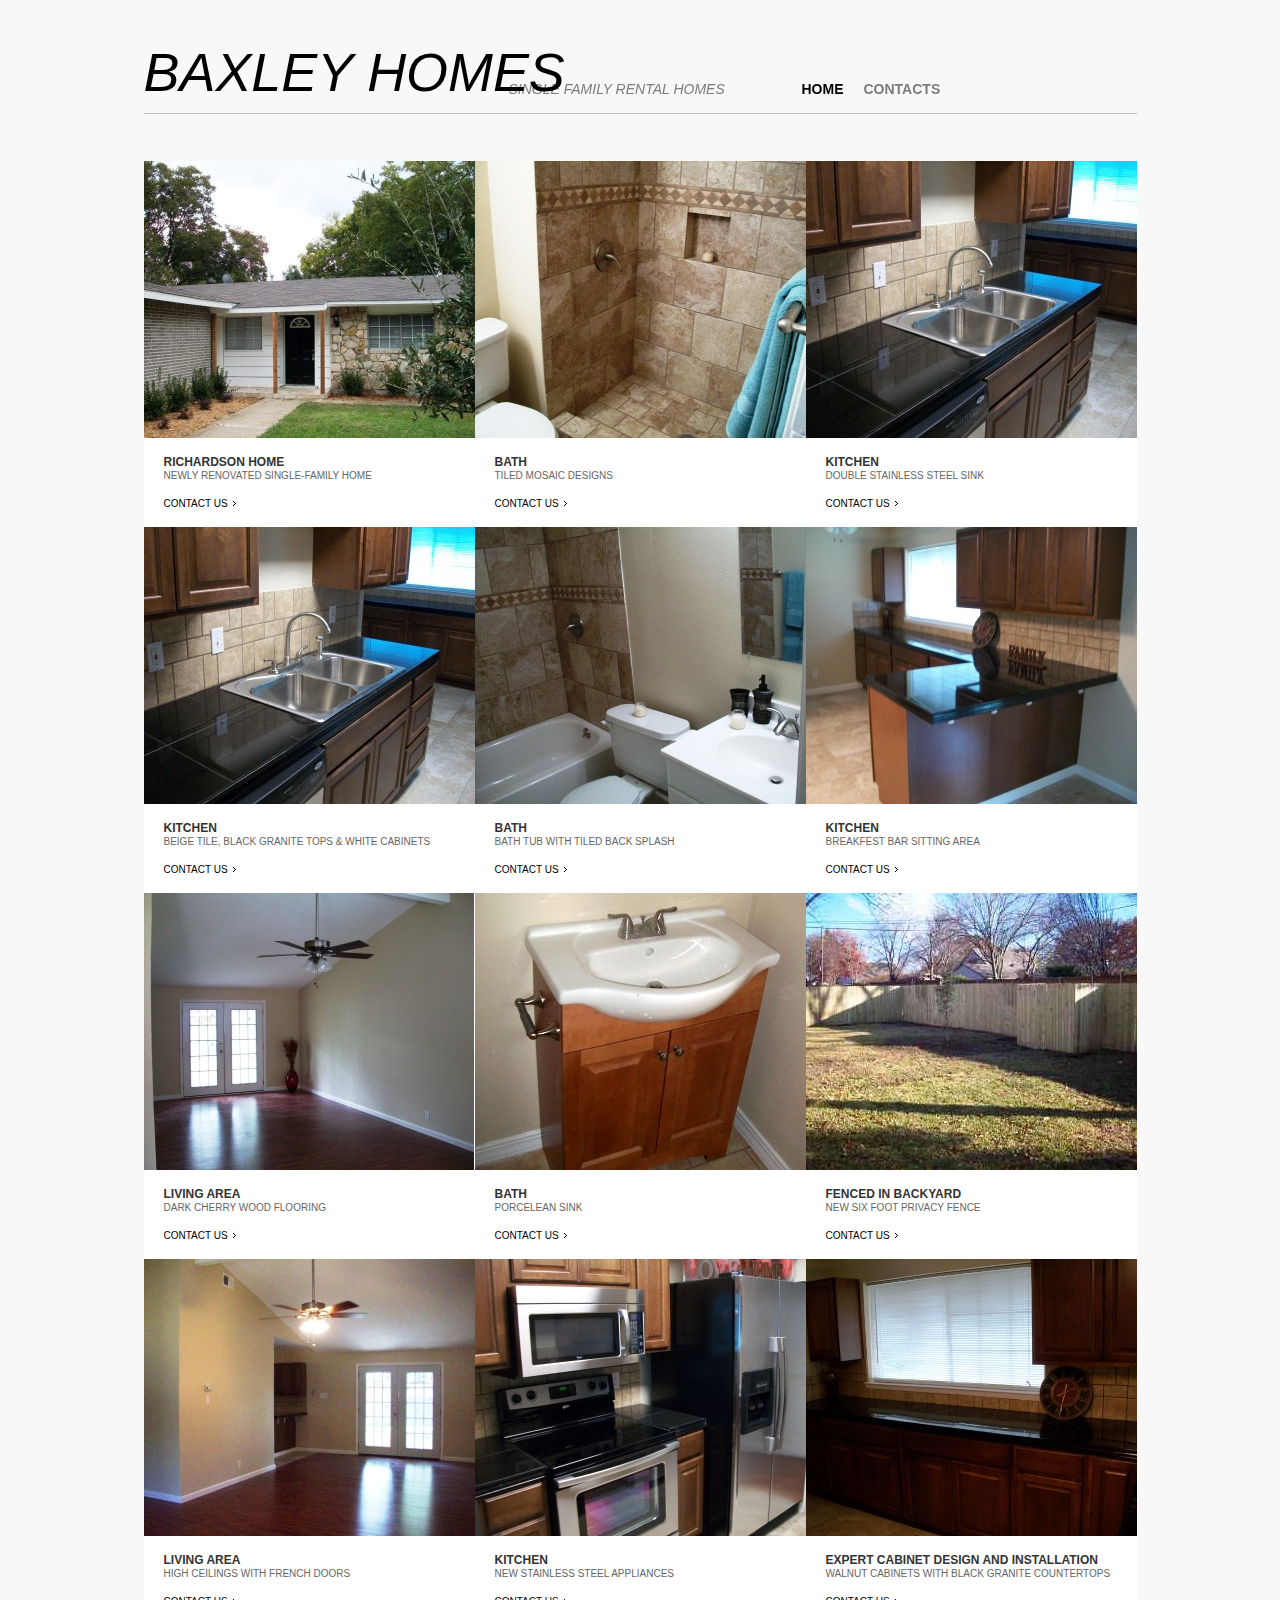
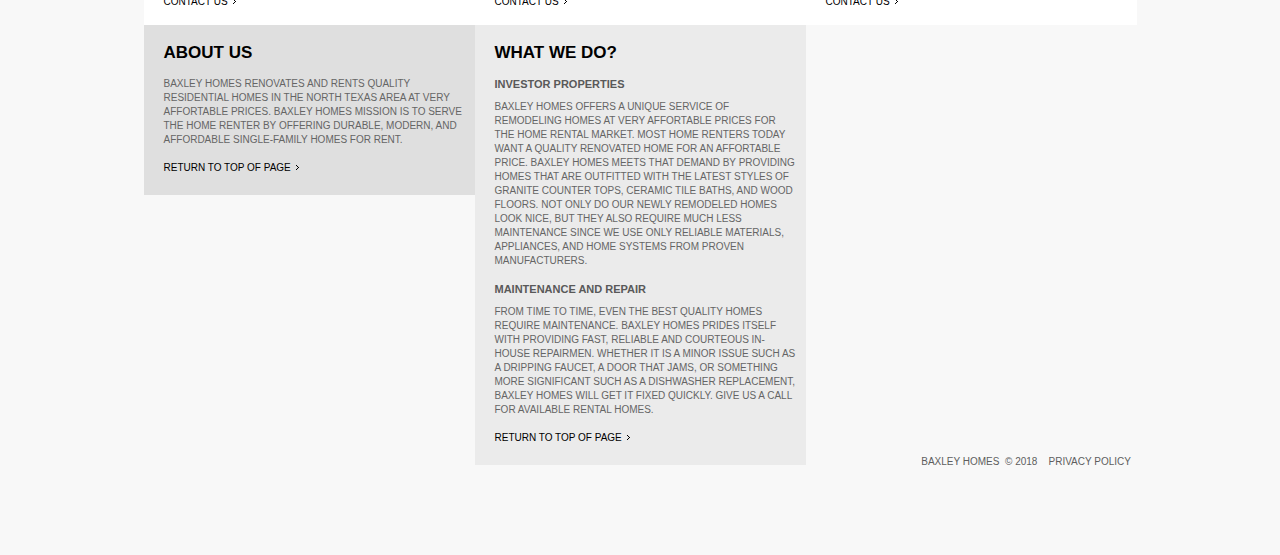
<file: index.html>
﻿<!DOCTYPE html>
<html lang="en">
<head>
  <title></title>
  <meta charset="utf-8">
  <link rel="stylesheet" href="css/reset.css" type="text/css" media="all">
  <link rel="stylesheet" href="css/layout.css" type="text/css" media="all">
  <link rel="stylesheet" href="css/style.css" type="text/css" media="all">
  <script type="text/javascript" src="js/jquery-1.4.2.min.js" ></script>
  <script type="text/javascript" src="js/jquery.index.js" ></script>
  <script type="text/javascript" src="js/jquery.cookie.js" ></script>
  <script type="text/javascript" src="js/jquery.history.js" ></script>

  <!--[if lt IE 7]><script type="text/javascript" src="http://info.template-help.com/files/ie6_warning/ie6_script_other.js"></script><![endif]-->
  <!--[if lt IE 9]><script type="text/javascript" src="js/html5.js"></script><![endif]-->
  
</head>

<body id="page1">
<div class="main">
    <header>
        <div class="logo">
            <h1><a href="index.html"><span>Single Family Rental Homes</span><strong>Baxley Homes</strong> </a></h1></div>       
        <div class="inside">
          <nav>
            	<ul class="menu">
                    <li><a href="index.html" class="current">home</a></li>
  <!--                  <li><a href="index-1.html">projects</a></li><!-->
  <!--                  <li><a href="index-2.html">services</a></li><!-->
                    <li><a href="index-3.html">contacts</a></li>
                </ul>
            </nav>
        </div>
    </header>
    <section id="content">
         	<div class="container">
            	<div class="col-1">
                    <div class="eachpost short">
                        <img alt="" src="images/Home2.jpg" /><br>
                        <div class="indent1">
                            <h3>Richardson Home</h3>
                            <p>Newly renovated single-family Home</p>
                            <a href="index-3.html" class="link">Contact Us</a>
                        </div>
                    </div>
                    <div class="eachpost short">
                       <img alt="" src="images/kitchen2.jpg" /><br>
                        <div class="indent1">
                            <h3>Kitchen</h3>
                            <p>Beige Tile, Black Granite Tops & White Cabinets</p>
                           <a href="index-3.html" class="link">Contact Us</a>
                        </div>
                    </div>
                    <div class="eachpost short">
                       <img alt="" src="images/Living_area1.jpg" /><br>
                        <div class="indent1">
                            <h3>Living Area</h3>
                            <p>Dark Cherry Wood Flooring</p>
                            <a href="index-3.html" class="link">Contact Us</a>
                        </div>
                    </div>
                    <div class="eachpost short">
                       <img alt="" src="images/richafter3.jpg" /><br>
                        <div class="indent1">
                            <h3>Living Area</h3>
                            <p>High Ceilings with French Doors</p>
                            <a href="index-3.html" class="link">Contact Us</a>
                        </div>
                    </div>
                </div>  
                <div class="col-1">
                	<div class="eachpost short">
                        <img alt="" src="images/Bath5.jpg" /><br>
                        <div class="indent1">
                            <h3>Bath</h3>
                            <p>Tiled mosaic designs</p>
                            <a href="index-3.html" class="link">Contact Us</a>
                        </div>
                    </div>
                    <div class="eachpost short">
                       <img alt="" src="images/Bath3.jpg" /><br>
                        <div class="indent1">
                            <h3>Bath</h3>
                            <p>Bath tub with tiled back splash</p>
                            <a href="index-3.html" class="link">Contact Us</a>
                        </div>
                    </div>
                    <div class="eachpost short">
                       <img alt="" src="images/Bath6.jpg" /><br>
                        <div class="indent1">
                           <h3>Bath</h3>
                            <p>Porcelean Sink</p>
                            <a href="index-3.html" class="link">Contact Us</a>
                        </div>
                    </div>
                    <div class="eachpost short">
                       <img alt="" src="images/kitchen3.jpg" /><br>
                        <div class="indent1">
                            <h3>kitchen</h3>
                            <p>New Stainless Steel Appliances</p>
                            <a href="index-3.html" class="link">Contact Us</a>
                        </div>
                    </div>
                </div> 
                <div class="col-1">
                	<div class="eachpost short">
                        <img alt="" src="images/kitchen2.jpg" /><br>
                        <div class="indent1">
                            <h3>kitchen</h3>
                            <p>Double Stainless Steel Sink</p>
                            <a href="index-3.html" class="link">Contact Us</a>
                        </div>
                    </div>
                    <div class="eachpost short">
                       <img alt="" src="images/kitchen4.jpg" /><br>
                        <div class="indent1">
                            <h3>kitchen</h3>
                             <p>Breakfest Bar Sitting Area</p>
                            <a href="index-3.html" class="link">Contact Us</a>
                        </div>
                    </div>
                    <div class="eachpost short">
                       <img alt="" src="images/Fence_1.jpg" /><br>
                        <div class="indent1">
                            <h3>Fenced in Backyard </h3>
                            <p>New six foot Privacy Fence</p>
                            <a href="index-3.html" class="link">Contact Us</a>
                        </div>
                    </div>
                    <div class="eachpost short">
                       <img alt="" src="images/kitchen7.jpg" /><br>
                        <div class="indent1">
                            <h3>expert cabinet design and installation</h3>
                            <p>Walnut cabinets with black granite countertops</p>
                            <a href="index-3.html" class="link">Contact Us</a>
                        </div>
                    </div>
                </div>       
         </div>
        <div class="container">
            <div class="col-1">
                <div class="bg-2">
                	<div class="inside">
                    	<h2>About us</h2>
                        <p>Baxley Homes renovates and rents quality residential homes in the North Texas area at very affortable prices. Baxley Homes mission is to serve the home renter by offering durable, modern, and affordable single-family homes for rent. </p>
                        <a href="index.html#" class="link">Return to top of page</a>
                    </div>
                </div>
            </div>
            <div class="col-1">
                <div class="bg-1">
                	<div class="inside">
                    	<h2>What we do?</h2>
                         <h4>Investor Properties </h4>
                         <p>Baxley Homes offers a unique service of remodeling homes at very affortable prices for the home rental market. Most home renters today want a quality renovated home for an affortable price. Baxley Homes meets that demand by providing homes that are outfitted with the latest styles of granite counter tops, ceramic tile baths, and wood floors.  Not only do our newly remodeled homes look nice, but they also require much less maintenance since we use only reliable materials, appliances, and home systems from proven manufacturers.  </p>
                         <h4> Maintenance and Repair</h4>
                         <p>From time to time, even the best quality homes require maintenance. Baxley Homes prides itself with providing fast, reliable and courteous in-house repairmen. Whether it is a minor issue such as a dripping faucet, a door that jams, or something more significant such as a dishwasher replacement, Baxley Homes will get it fixed quickly. Give us a call for available rental homes.</p>
                        <a href="index.html#" class="link">Return to top of page</a>
                    </div>
                </div>
            </div>
        </div>
    </section>    
    <footer>      
        <div class="inside1">
            <div class="container">
                <div class="fright"><span>Baxley Homes</span> &nbsp;&copy; 2018 &nbsp; &nbsp;<a href="index-4.html">Privacy policy</a> &nbsp;<!--{%FOOTER_LINK}--></div>  
            </div>             
        </div>
    </footer>
</div>
    
</body>
</html>
</file>
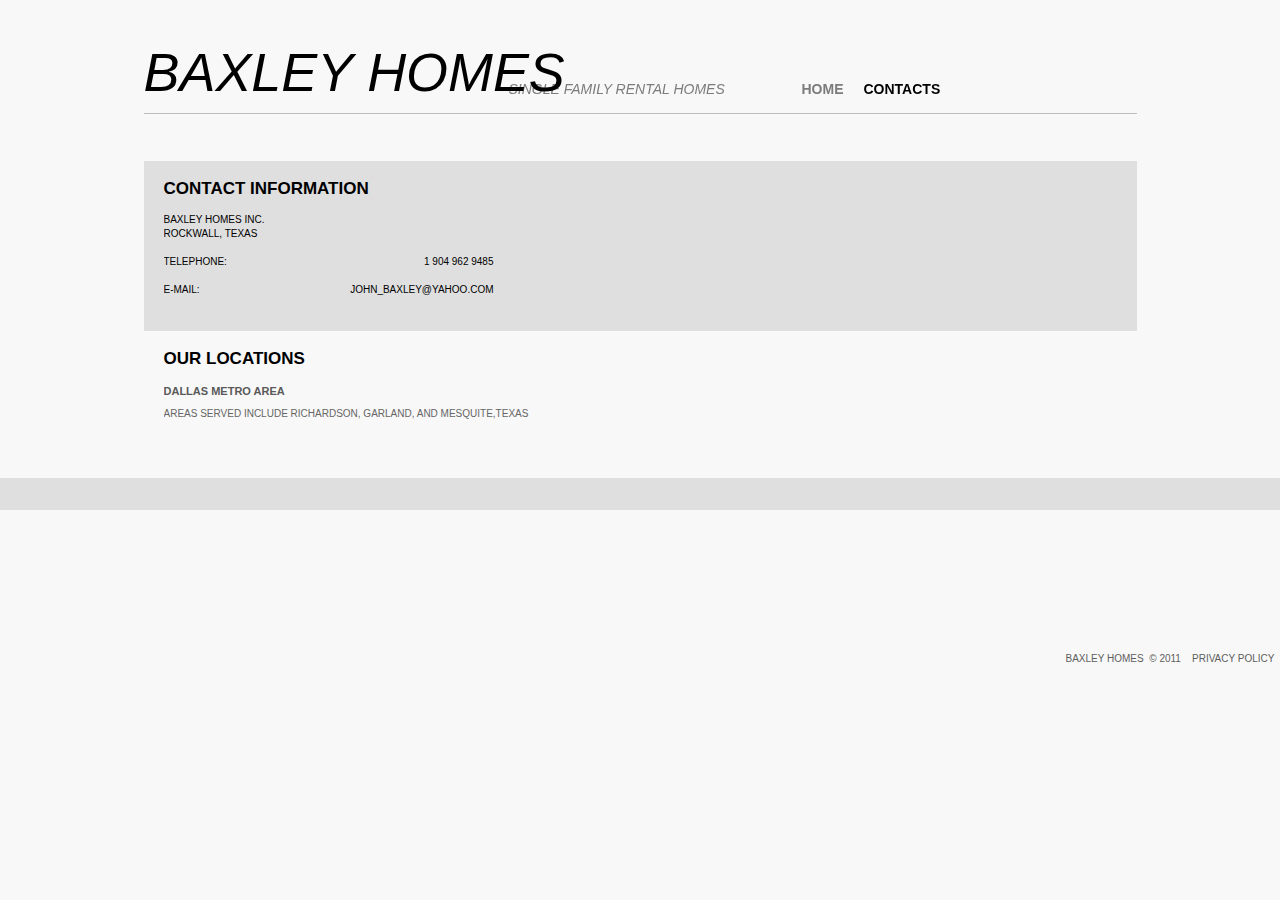
<file: index-3.html>
<!DOCTYPE html>
<html lang="en">
<head>
  <title></title>
  <meta charset="utf-8">
  <link rel="stylesheet" href="css/reset.css" type="text/css" media="all">
  <link rel="stylesheet" href="css/layout.css" type="text/css" media="all">
  <link rel="stylesheet" href="css/style.css" type="text/css" media="all">
  <!--[if lt IE 7]><script type="text/javascript" src="http://info.template-help.com/files/ie6_warning/ie6_script_other.js"></script><![endif]-->
  <!--[if lt IE 9]><script type="text/javascript" src="js/html5.js"></script><![endif]-->
</head>
 
<body id="page4">
<div class="main">
    <header>
        <div class="logo"><h1><a href="index.html"><span>Single Family Rental Homes</span><strong>baxley homes</strong> </a></h1></div>       
        <div class="inside">
      <nav>
            	<ul class="menu">
                    <li><a href="index.html">home</a></li>
  <!--                  <li><a href="index-1.html">projects</a></li><!-->
  <!--                  <li><a href="index-construction.html">services</a></li><!-->
                    <li><a href="index-3.html" class="current">contacts</a></li>
                </ul>
            </nav>
        </div>
    </header>
    <section id="content">
         <div class="bg-2">
         	<div class="inside">
                <h2>Contact Information</h2>
                <div class="container">
                    <div class="col-1">
                    	<div class="txt">baxley homes Inc.<br>
                        Rockwall, Texas
                        <p class="block-contact"><span></span> <br>                         
                        <span>1 904 962 9485</span>Telephone: <br>                         
                        <span></span> <br>                                       
                        <span>john_baxley@yahoo.com</span>E-mail:</p></div>
                        
 
                    </div>
                    <div class="col-2">
                     
					</div>
                  </div>
               </div>
            </div>
         	<div class="inside">
            	<h2>our locations</h2>
                <div class="container">
                	<div class="col-3">
                    	<h4>Dallas Metro Area</h4>
                        <p>Areas served include Richardson, Garland, and Mesquite,Texas 
                   	<h4>&nbsp;</h4>
</div>
                	<div class="col-4">
                    	<h4>&nbsp;</h4>
</div>
                </div>
            </div>
         </div>
          <div class="bg-2">
         	<div class="inside">
            	<h2>&nbsp;</h2>
         	</div>
         </div>
    </section>
    <footer>      
        <div class="inside">
            <div class="container">
                <div class="fright"><span>baxley homes</span> &nbsp;&copy; 2011 &nbsp; &nbsp;<a href="index-4.html">Privacy policy</a> &nbsp;<!--{%FOOTER_LINK}--></div>  
            </div>             
        </div>
    </footer>
</div>
    
</body>
</html>
</file>
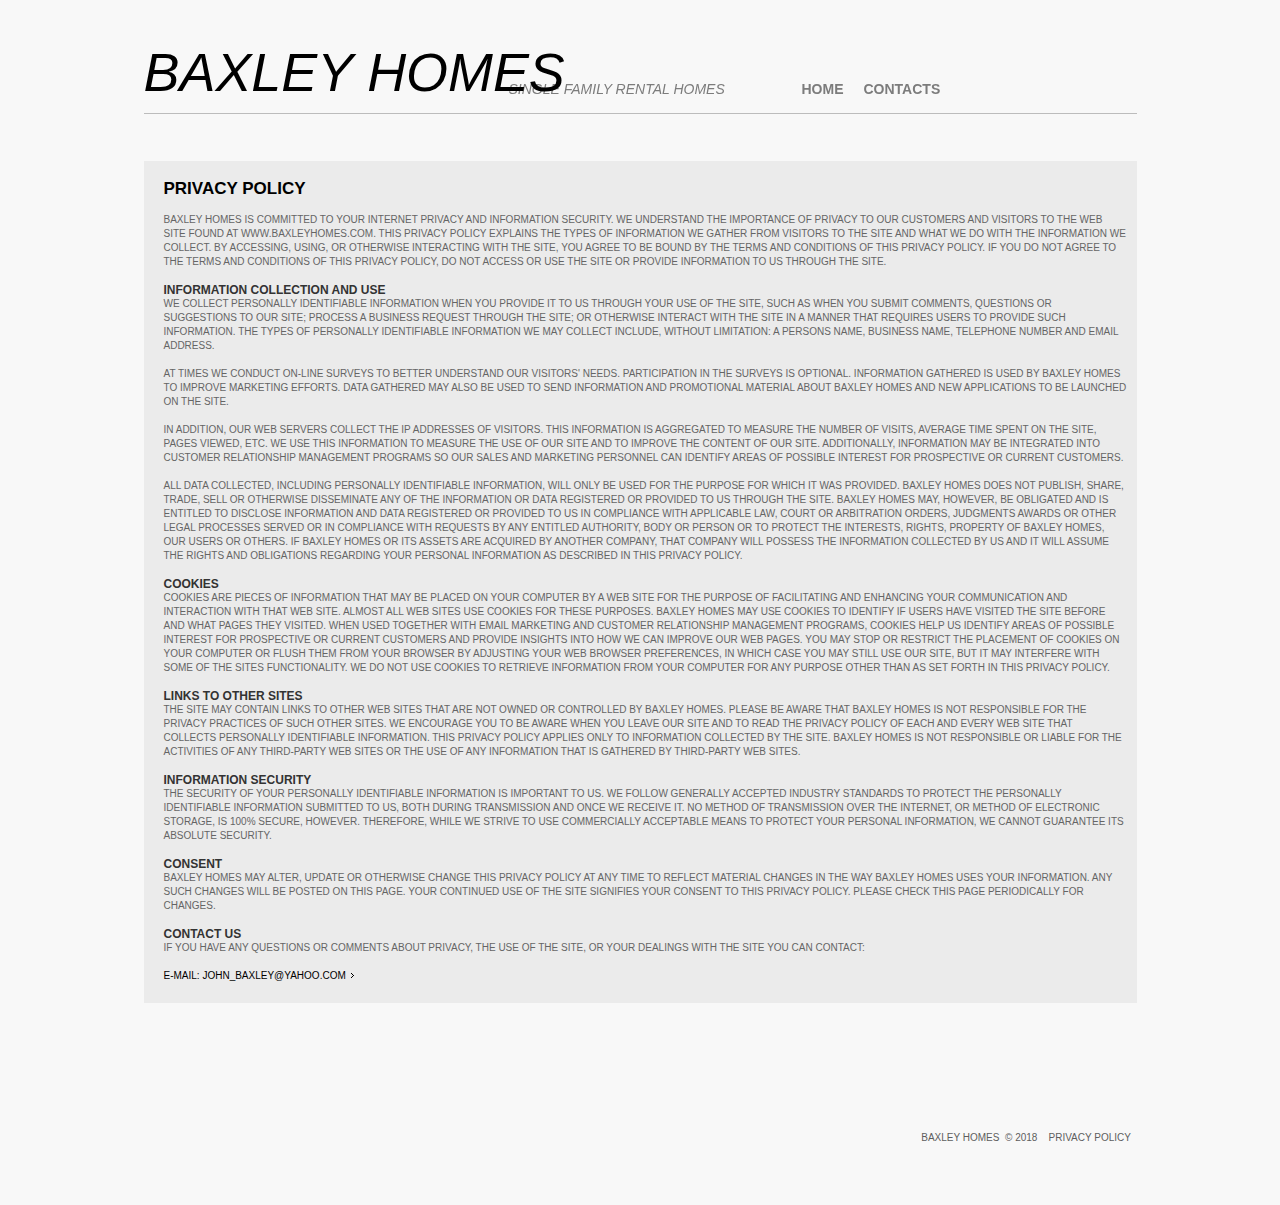
<file: index-4.html>
<!DOCTYPE html>
<html lang="en">
<head>
  <title></title>
  <meta charset="utf-8">
  <link rel="stylesheet" href="css/reset.css" type="text/css" media="all">
  <link rel="stylesheet" href="css/layout.css" type="text/css" media="all">
  <link rel="stylesheet" href="css/style.css" type="text/css" media="all">
  <!--[if lt IE 7]><script type="text/javascript" src="http://info.template-help.com/files/ie6_warning/ie6_script_other.js"></script><![endif]-->
  <!--[if lt IE 9]><script type="text/javascript" src="js/html5.js"></script><![endif]-->
</head>
 
<body id="page5">
<div class="main">
    <header>
        <div class="logo"><h1><a href="index.html"><span>Single Family Rental Homes</span><strong>Baxley Homes</strong> </a></h1></div>       
        <div class="inside">
          <nav>
            	<ul class="menu">
                    <li><a href="index.html">home</a></li>
  <!--                  <li><a href="index-1.html">projects</a></li> <!-->
  <!--                  <li><a href="index-construction.html">designers</a></li><!-->
                    <li><a href="index-3.html">contacts</a></li>
                </ul>
            </nav>
        </div>
    </header>
    <section id="content">
          <div class="bg-1">
         	<div class="inside">
            	<h2>Privacy Policy</h2>
<p>Baxley Homes is committed to your Internet privacy and information security.  We understand the importance of privacy to our customers and visitors to the Web site found at www.BaxleyHomes.com. This Privacy Policy explains the types of information we gather from visitors to the Site and what we do with the information we collect.  By accessing, using, or otherwise interacting with the Site, you agree to be bound by the terms and conditions of this Privacy Policy.  IF YOU DO NOT AGREE TO THE TERMS AND CONDITIONS OF THIS PRIVACY POLICY, DO NOT ACCESS OR USE THE SITE OR PROVIDE INFORMATION TO US THROUGH THE SITE. </p>
<h3>Information Collection and Use</h3>
<p>We collect personally identifiable information when you provide it to us through your use of the Site, such as when you submit comments, questions or suggestions to our Site; process a business request through the Site; or otherwise interact with the Site in a manner that requires users to provide such information.  The types of personally identifiable information we may collect include, without limitation: a persons name, business name, telephone number and email address.</p>
<p>At times we conduct on-line surveys to better understand our visitors' needs.  Participation in the surveys is optional.  Information gathered is used by Baxley Homes to improve marketing efforts.  Data gathered may also be used to send information and promotional material about Baxley Homes and new applications to be launched on the Site. </p>
<p>In addition, our web servers collect the IP addresses of visitors.  This information is aggregated to measure the number of visits, average time spent on the Site, pages viewed, etc.  We use this information to measure the use of our Site and to improve the content of our Site.  Additionally, information may be integrated into customer relationship management programs so our sales and marketing personnel can identify areas of possible interest for prospective or current customers.</p>
<p>All data collected, including personally identifiable information, will only be used for the purpose for which it was provided. 
Baxley Homes does not publish, share, trade, sell or otherwise disseminate any of the information or data registered or provided to us through the Site.  Baxley Homes may, however, be obligated and is entitled to disclose information and data registered or provided to us in compliance with applicable law, court or arbitration orders, judgments awards or other legal processes served or in compliance with requests by any entitled authority, body or person or to protect the interests, rights, property of Baxley Homes, our users or others.  If Baxley Homes or its assets are acquired by another company, that company will possess the information collected by us and it will assume the rights and obligations regarding your personal information as described in this Privacy Policy.</p>
<h3>Cookies</h3>
 <p>Cookies are pieces of information that may be placed on your computer by a web site for the purpose of facilitating and enhancing your communication and interaction with that web site.  Almost all web sites use cookies for these purposes.  Baxley Homes may use cookies to identify if users have visited the Site before and what pages they visited.  When used together with email marketing and customer relationship management programs, cookies help us identify areas of possible interest for prospective or current customers and provide insights into how we can improve our web pages. You may stop or restrict the placement of cookies on your computer or flush them from your browser by adjusting your web browser preferences, in which case you may still use our Site, but it may interfere with some of the Sites functionality.  We do not use cookies to retrieve information from your computer for any purpose other than as set forth in this Privacy Policy.</p>
<h3>Links to Other Sites</h3>
<p>The Site may contain links to other web sites that are not owned or controlled by Baxley Homes.  Please be aware that Baxley Homes is not responsible for the privacy practices of such other sites.  We encourage you to be aware when you leave our Site and to read the privacy policy of each and every web site that collects personally identifiable information.  This Privacy Policy applies only to information collected by the Site. Baxley Homes is not responsible or liable for the activities of any third-party web sites or the use of any information that is gathered by third-party web sites. </p>
<h3>Information Security</h3>
<p>The security of your personally identifiable information is important to us.  We follow generally accepted industry standards to protect the personally identifiable information submitted to us, both during transmission and once we receive it.  No method of transmission over the Internet, or method of electronic storage, is 100% secure, however.  Therefore, while we strive to use commercially acceptable means to protect your personal information, we cannot guarantee its absolute security.</p>
<h3>Consent</h3>
<p>Baxley Homes may alter, update or otherwise change this Privacy Policy at any time to reflect material changes in the way Baxley Homes uses your information.  Any such changes will be posted on this page.  Your continued use of the Site signifies your consent to this Privacy Policy.  Please check this page periodically for changes.  </p>
<h3>Contact Us</h3>
<p>If you have any questions or comments about privacy, the use of the Site, or your dealings with the Site you can contact:
</p>
                <span class="txt">E-mail:</span> <a href="index-3.html" class="link">john_baxley@yahoo.com</a>
            </div>
         </div>
    </section>
    <footer>      
        <div class="inside">
            <div class="container">
                <div class="fright"><span>Baxley Homes</span> &nbsp;&copy; 2018 &nbsp; &nbsp;<a href="index-4.html">Privacy policy</a> &nbsp;<!--{%FOOTER_LINK}--></div>  
            </div>             
        </div>
    </footer>
    <!-- coded by Ann -->
</div>
    
</body>
</html>
</file>
<file: css/layout.css>
.col-1,
.col-2,
.col-3,
.col-4 {
    float: left
}

/*======= width =======*/

.main {
    margin: 0 auto;
    position: relative;
    width: 993px;
}


/*======= header =======*/

header {
    height: 161px;
    background: url(../images/top.gif) top center repeat-x
}

/*======= index.html =======*/

#page1 .col-1 {
    width: 331px;
    margin-right: 0
}

/*======= index-1.html =======*/

#page2 .col-1 {
    width: 320px;
    margin-right: 0
}

#page2 .col-2 {
    width: 270px;
    margin-right: 0
}

/*======= index-2.html =======*/

#page3 .col-1 {
    width: 320px;
    margin-right: 0
}

#page3 .col-2 {
    width: 270px;
    margin-right: 0
}

#page3 .col-3 {
    width: 331px;
    margin-right: 0
}

/*======= index-3.html =======*/

#page4 .col-1 {
    width: 330px;
    margin-right: 50px
}

#page4 .col-2 {
    width: 671px;
    margin-right: 0
}

#page4 .col-2 .col-1 {
    width: 424px;
    margin-right: 23px
}

#page4 .col-2 .col-2 {
    width: 324px;
    margin-right: 0
}

#page4 .col-3 {
    width: 445px;
    margin-right: 45px
}

#page4 .col-4 {
    width: 445px;
    margin-right: 0
}
</file>
<file: css/style.css>
/* Getting the new tags to behave */
article, aside, audio, canvas, command, datalist, details, embed, figcaption, figure, footer, header, hgroup, keygen, meter, nav, output, progress, section, source, video{ display: block; }
mark, rp, rt, ruby, summary, time{ display: inline }

* { margin:0; padding:0;}
html, body { height:100%;  min-width:993px;}	
body { 
	background:#f8f8f8; 
	font-family:Arial, Helvetica, sans-serif;
	font-size:100%; 
	line-height:.875em;
	color:#656565;
	}
input, select, textarea { font-family:Arial, Helvetica, sans-serif;	font-size:1em;	vertical-align:middle;	font-weight:normal;}
object { vertical-align:top; outline:none}
.alignMiddle{ vertical-align:middle}
.alignCenter{ text-align: center}
.container1{ width:100%}
.clear { clear:both;}
.fleft{ float:left}
.fright{ float:right}
.container {	overflow:hidden; width: 100%;}
a img{ border:0px}
img{ vertical-align:top;  }
fieldset{ border:none}

a{ color:#656565; text-decoration:underline; outline:none}
a:hover{ text-decoration:none}
		

.link{color:#000000; background:url(../images/marker.gif) center right no-repeat; padding-right:8px; text-decoration:none; }
.link:hover{text-decoration:none; color:#09aafd; background:url(../images/marker-act.gif) center right no-repeat; padding-right:8px }

.button{color:#fff; background:url(http://www.baxleyhomes.com/images/button.gif) top left no-repeat; width:114px; text-align:center; line-height:32px; display:block; text-decoration:none;  }
.button:hover{text-decoration:underline }

section ul{margin:0; padding:0; list-style:none;}
section ul li{background:url(../images/marker1.gif) top left no-repeat; background-position:0 13px; margin:0; padding-left:18px; }
section ul li a{color:#000; text-decoration:underline; line-height:3em} 
section ul li a:hover { text-decoration:none ; }

.link-2 { display:block; float:left; background:url(http://www.baxleyhomes.com/images/link_bg.gif) top left repeat-x; color:#ffffff; text-decoration:none; }
.link-2 em { display:block; background:url(http://www.baxleyhomes.com/images/link_left.gif) left top no-repeat;}
.link-2  b { display:block; background:url(http://www.baxleyhomes.com/images/link_right.gif) right top no-repeat; padding:0 15px 0 15px; line-height:28px; font-weight:normal; font-style:normal;}
.link-2:hover{ text-decoration:none; color:#000000}


.link-1 { display:inline-block; float:right; line-height:28px; height:28px; background:url(http://www.baxleyhomes.com/images/marker2.png) no-repeat 100% 11px #27960c; padding:0 17px 0 13px; color:#fff; text-transform:uppercase; text-decoration:none; border-radius:5px;	-moz-border-radius:5px; -webkit-border-radius:5px;  margin-right:10px; cursor:pointer; position:relative;}
.link-1:hover {background:#000; text-decoration:none; color:#fff}


/*header*/
header {font-size:0.875em; color:#FFFFFF }

 header {position:fixed; 	margin: 0 auto;	width: 993px; }
 #content { padding-top:161px}

header .indent{ top:px; left:px; position:absolute; width:235px}
header .inside{padding:0px 0px 0px 0px}
header .logo{ top:46px; left:0px; position:absolute}

header h1{color:#7c7c7c; font-size:1em; font-weight:normal; font-style:italic; font-family:"Trebuchet MS", Arial, Helvetica, sans-serif; line-height:1.2em; text-transform:uppercase  }
header h1 strong{color:#000; text-decoration:none; font-size:3.85em; line-height:1em; font-weight:normal; position:relative  }
header h1 span{color:#7c7c7c; text-decoration:none; position:absolute; display:block; top:35px; left:365px; width:600px  }
header h1 a{color:#7c7c7c; text-decoration:none  }
header h1 a:hover{text-decoration:none  }

header ul.menu{margin:0; padding:0; list-style:none; position:absolute; right:0; top:82px; width:355px}
header ul.menu li{ margin:0px; display:inline}
header ul.menu li a{color:#7c7c7c; text-transform:uppercase; font-weight:bold; text-decoration:none; padding-left:20px; display:block; float:left; } 
header ul.menu li a:hover { text-decoration:none;; color:#000000}
header ul.menu li a.current{ text-decoration:none; color:#000000  }

.bg-1{ background:#ebebeb; width:100%}
.bg-2{ background:#dfdfdf; width:100%}
.bg-3{ background:#fff; width:100%}

/*content*/
section{ font-size:0.625em; text-transform:uppercase; width:100%; text-align:left;}
section .inside{ padding:18px 10px 20px 20px}
.img-left{ float:left; margin:0 28px 0px 0}
.img-indent{ margin:0 0 16px 0}
p{ margin:0 0 14px 0}
.p{ margin:0}
.p1{ margin:0 0 14px 0}
.p2{ margin:0 0 21px 0}
h2{color:#000; font-size:1.7em; margin-bottom:14px; line-height:1.2em}
h4{color:#595959; font-size:1.1em; margin-bottom:9px;  }
h3{color:#333333; font-size:1.2em; }
.txt{color:#000}
.txt a{color:#000}
.tail{ background:url(http://www.baxleyhomes.com/images/tail.gif) bottom repeat-x; padding-bottom:9px; margin-bottom:9px}

.indent{padding:0px 20px 0px 0px}
.indent1{padding:17px 20px 16px 20px; display:block}

.h1{ height:367px}
.h2{ height:20px}

.eachpost {clear:both; display:block; float:none; overflow:hidden; background:#fff; width:331px}



.div1{height:42px; display:none; background:url(../images/img1.jpg) top left no-repeat; top:0}
.div2{height:42px; display:none; background:url(../images/img2.jpg) top left no-repeat; top:0}
.div3{height:42px; display:none; background:url(../images/img3.jpg) top left no-repeat; top:0}
.div4{height:42px; display:none; background:url(../images/img4.jpg) top left no-repeat; top:0}
.div5{height:42px; display:none; background:url(../images/img5.jpg) top left no-repeat; top:0}
.div6{height:42px; display:none; background:url(../images/img6.jpg) top left no-repeat; top:0}
.div7{height:42px; display:none; background:url(../images/img7.jpg) top left no-repeat; top:0}
.div8{height:42px; display:none; background:url(../images/img8.jpg) top left no-repeat; top:0}
.div9{height:42px; display:none; background:url(../images/img9.jpg) top left no-repeat; top:0}
.div10{height:42px; display:none; background:url(../images/img10.jpg) top left no-repeat; top:0}
.div11{height:42px; display:none; background:url(../images/img11.jpg) top left no-repeat; top:0}
.div12{height:42px; display:none; background:url(../images/img12.jpg) top left no-repeat; top:0}

/* // Easy Tooltip */
.gallery { width:100%; overflow:hidden;	}
.gallery li { display:block; background:none; padding:0; background:#fff}
.gallery li .div { position:relative; width:100%; color:#808080; text-decoration:none; display:block;}
.gallery li .div img { position:relative; z-index:1; }
.gallery li p{margin:0px 0px 7px 0px}

.container2 {	overflow:hidden; width: 100%; position:relative}
.info {	position:absolute; bottom:0px; right:0px; display:none;	z-index:20000; 	background:#ff2a00; width:100%}



/*footer*/
footer { color:#5e5e5e; font-size:0.625em; text-transform:uppercase; width:100%}
footer .inside{ padding:128px 0 60px 0 }
footer .inside1{ margin:-10px 0 0px 0; position:relative; height:100px }
footer a {color:#5e5e5e; text-decoration:none}  
footer a:hover {  text-decoration:underline}

.jamp{ width:40px; margin-left:6px}
select{font-size:.84em; color:#2d3331; height:20px}
	
.indent-2{ position:relative; padding-left:20px; float:left}
.rowElem{ height:57px}
.rowElem1{ height:30px; background:url(http://www.baxleyhomes.com/images/bg_input.gif) top left no-repeat}
.block-contact span{ float:right; margin-right:0px}
.input{
   	border:none; 
	background:none;
	width:220px; height:20px;
	font-size:1em;
	color:#000;
	padding-left:5px;
	padding-top:2px;
	padding-bottom:2px;
}input{
   	border:1px solid #FFFFFF; 
	background:#FFFFFF;
	width:307px; height:16px;
	font-size:1em;
	color:#7c7c7c;
	text-transform:uppercase;
	padding-left:17px;
	padding-top:8px;
	padding-bottom:8px;
}
textarea{
   	border:1px solid #FFFFFF; 
	background:#FFFFFF;
	color:#7c7c7c;
	width:305px; height:131px;
	font-size:1em;
	text-transform:uppercase;
	padding-left:19px;
	padding-top:7px;
	padding-bottom:7px;
	margin-bottom:11px;
	overflow:auto}
</file>
